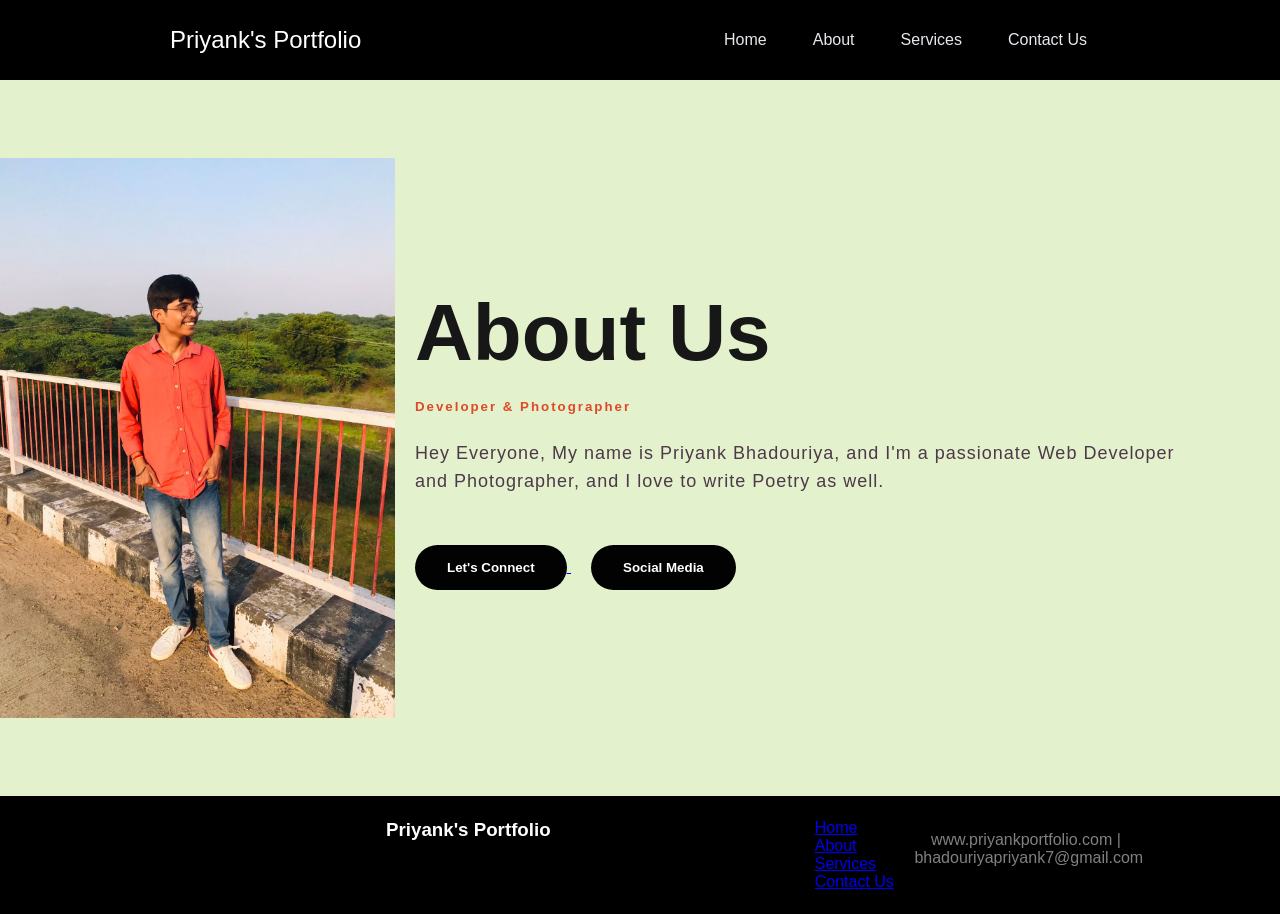
<file: about.html>
<!DOCTYPE html>
<html lang="en">
<head>
    <meta charset="UTF-8">
    <meta name="viewport" content="width=device-width, initial-scale=1.0">
    <title>About</title>
    <style>
           *{
            padding: 0px;
            margin: 0px;
            font-family: 'Josefin Sans', sans-serif;
            box-sizing: border-box;

           }
          
           nav{
            display: flex;
            justify-content: space-around;
            align-items: center;
            height: 80px;
            background-color:rgb(0, 0, 0) ;
        }

        nav ul{
            display: flex;
            justify-content: center;
        }
        nav ul li{
            list-style: none;
            margin: 0 23px;
        }
        nav ul li a{
           text-decoration: none;
            color: rgb(234, 232, 238);
        }
        nav ul li a:hover{
            color: rgb(159, 66, 66);
            font-size: 1.02rem;
            
        }
        main hr{
            border: 0;
            background: rgb(69, 38, 189);
            height: 1px;
            margin: 40px 84px;
        }

        .left{
            font-size: 1.5rem;
            color: white;
        }
           .about{
            width: 100%;
            padding: 78px 0px;
            background-color: #e3f1cd;
            
           }
           .about img{
               height: auto;
               width: 420px;
               margin-left: -100px;
           }
           .about text{
            width: 550px;
           }
           .main{
            width: 1130px;
            max-width: 95%;
            margin: 0 auto;
            display: flex;
            align-items: center;
            justify-content: space-around;
           }
           
           .about-text h1{
            color: rgb(24, 23, 23);
            font-size: 80px;
            text-transform: capitalize;
            margin-bottom: 20px;
            margin-left: 20px;
           }
           .about-text h5{
            color: rgb(14, 18, 51);
            text-transform: capitalize;
            margin-bottom: 25px;
            letter-spacing: 2px;
            margin-left: 20px;

           }
           span{
            color: #df4928;
           }
           .about-text p{
            color: rgba(39, 11, 39, 0.8);
            letter-spacing: 1px;
            line-height: 28px;
            font-size: 18px;
            margin-bottom: 50px;
            margin-left: 20px;
           }
           button{
            background: #000000fd;
            color: white;
            text-decoration: none;
            border: 2px solid transparent;
            font-weight: bold;
            padding: 13px 30px;
            border-radius: 30px;
            margin-left: 20px;
           
           }
           button:hover{
            background:black;
            border: 2px solid #f9004d;
            cursor: pointer;
           }
           footer{
                background-color: rgb(0, 0, 0);
               
            }
            .footer{
                display: flex;
                padding: 23px 122px;
                justify-content: space-evenly;
            }
            .footer h3{
                color: white;
            }
            .footer ul{

                list-style: none;
            }
            .footer > div {
                width: 223px;
            }
            footer .footer-rights{
                color: gray;
                text-align: center;
                padding: 12px 0;
            }

    </style>


</head>
<body>
   
    <header>
        <nav>
            <div class="left">Priyank's Portfolio</div>
            <div class="right">
                <ul>
                    <li><a href="/">Home</a></li>
                    <li><a href="/about.html">About</a></li>
                    <li><a href="/service.html">Services</a></li>
                    <li><a href="/contact.html">Contact Us</a></li>
                </ul>
            </div>
        </nav>
    </header>
    <section class="about">
        <div class="main">
            <img src="me.jpg">
                <div class="about-text">
                    <h1>About Us</h1>
                    <h5><span>Developer & Photographer</span></h5>
                    <p>Hey Everyone, My name is Priyank Bhadouriya, and I'm a passionate Web Developer and Photographer, and I love to write Poetry as well. </p> 
                    
                    
                    <a href="https://www.linkedin.com/in/priyank-bhadouriya-23899b206/" target="_blank"> 
                    <button type="button">Let's Connect </button>
                   
                    </a>
                    <a href=" https://www.instagram.com/__.__priyank__.__/" target="_blank"> 
                        <button type="button">Social Media </button>
                    </a>
                    
                                    
                </div>
        </div>

    </section>
    <footer>
        <div class="footer">
            <div class="footer-first"></div>
            <h3>Priyank's Portfolio</h3>
            <div class="footer-second"></div>

<ul>
           <li><a href="/">Home</a></li>
           <li><a href="/about.html">About</a></li>
           <li><a href="/service.html">Services</a></li>
           <li><a href="/contact.html">Contact Us</a></li>
</ul>    
          
            
        <div class="footer-rights">
            www.priyankportfolio.com | bhadouriyapriyank7@gmail.com
            
        </div> 
       
    </footer>

   
    
</body>
</html>
</file>
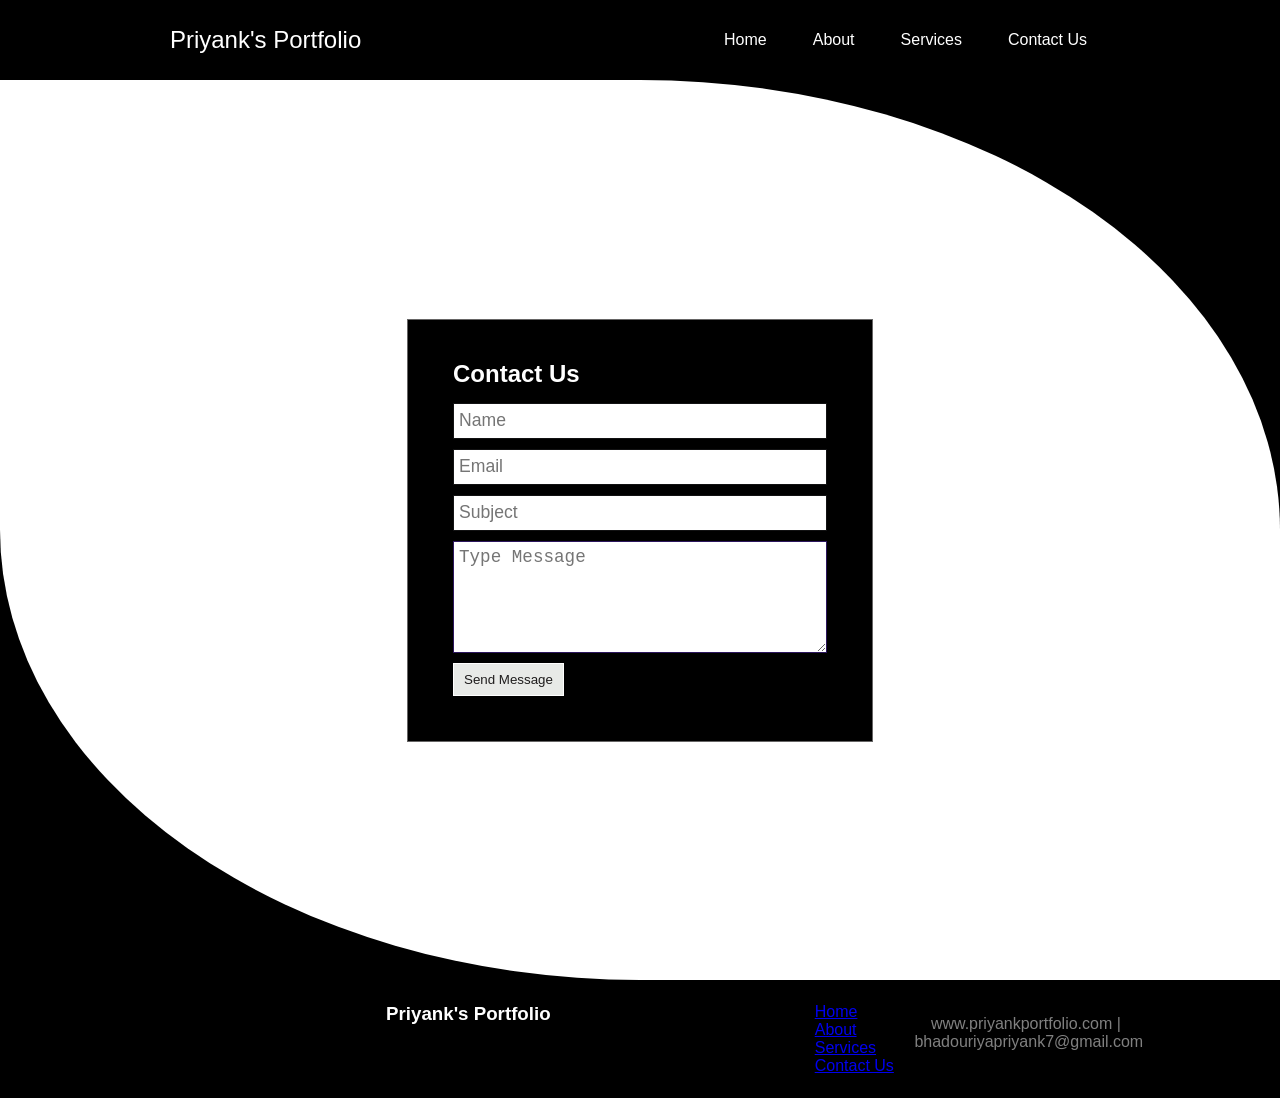
<file: contact.html>
<!DOCTYPE html>
<html lang="en">
<head>
    <meta charset="UTF-8">
    <meta name="viewport" content="width=device-width, initial-scale=1.0">
    <title>Contact Us</title>
    <style>
        *{
            margin: 0;
            padding: 0;

        }
        body{
            font-family: sans-serif;
            overflow-x: hidden;
        }
        
        nav{
            display: flex;
            justify-content: space-around;
            align-items: center;
            height: 80px;
            background-color:rgb(0, 0, 0) ;
        }

        nav ul{
            display: flex;
            justify-content: center;
        }
        nav ul li{
            list-style: none;
            margin: 0 23px;
        }
        nav ul li a{
           text-decoration: none;
            color: white;
        }
        nav ul li a:hover{
            color: rgb(159, 66, 66);
            font-size: 1.02rem;
            
        }
        main hr{
            border: 0;
            background: rgb(73, 48, 173);
            height: 1px;
            margin: 40px 84px;
        }

        .left{
            font-size: 1.5rem;
            color: white;
        }
        .contact{
            width: 100vw;
            height: 100vh;
            background-color: rgb(0, 0, 0);
            color: #fff;
            display: flex;
            justify-content: center;
            align-items: center;

        }
        .contact::before{
            content: "";
            background-color: #fff;
            height: 100%;
            width: 100%;
            border-radius: 0 50%;
        }
        .contact form{
            position: absolute;
            display: flex;
            flex-direction: column;
            padding: 40px;
            border: 1px solid #666565;
            width: 30%;
            background-color: #000000;
        }
        .contact form input{
            margin: 5px;
            height: 18pt;
            font-size: 1.1rem;
            padding: 5px;
            border:1px solid #121213 ;
        }
        .contact form textarea{
            margin: 5px;
            font-size: 1.1rem;
            padding: 5px;
            border:1px solid #2c165e ;
        }
        .contact form button{
            align-self: start;
            padding: 8px 10px 8px 10px;
            background-color: rgb(232, 234, 231);
            color: rgb(31, 29, 29);
            border: 1px solid #fff;
            margin: 5px;
            
        }
        .contact form h2{
            padding: 0 0 10px 5px;
        }
        @media screen and (max-width: 768px){
            .contact form {
                width: 80%;
                padding: 20px;
            }
            .contact ::before{
                border-radius: 0 10%;
            }
            
        }
        footer{
                background-color: rgb(0, 0, 0);
               
            }
            .footer{
                display: flex;
                padding: 23px 122px;
                justify-content: space-evenly;
            }
            .footer h3{
                color: white;
            }
            .footer ul{

                list-style: none;
            }
            .footer > div {
                width: 223px;
            }
            footer .footer-rights{
                color: gray;
                text-align: center;
                padding: 12px 0;
            }


    </style>
</head>
<body>
    <header>
        <nav>
            <div class="left">Priyank's Portfolio</div>
            <div class="right">
                <ul>
                    <li><a href="/">Home</a></li>
                    <li><a href="/about.html">About</a></li>
                    <li><a href="/service.html">Services</a></li>
                    <li><a href="/contact.html">Contact Us</a></li>
                </ul>
            </div>
        </nav>
    </header>
    <div class="contact">
        <form onsubmit="sendEmail(); reset(); return false;">
            
            <h2>Contact Us</h2>
            <input type="text" placeholder="Name" name="">
            <input type="email" placeholder="Email" name="">
            <input type="text" placeholder="Subject" name="">
            <textarea placeholder="Type Message" rows="5"></textarea>
            <button>Send Message</button>
        </form>
        
    </div>
    <script src="https://smtpjs.com/v3/smtp.js"></script>
   
   <script>
    function sendEmail(){
     Email.send({
     Host : "smtp.gmail.com",
     Username : "bhadouriyapriyank7@gmail.com",
     Password : "MummyPapa922",
     To : 'priyankchotu7@gmail.com',
     From : document.getElementBYId ("email").value,
     Subject : "Enquiry mail",
     Body : "Name: " + document.getElementBYId ("name").value,
           + "<br> Email:" + document.getElementBYId ("email").value,
           +  "<br> Subject:" + document.getElementBYId ("subject").value,
           +  "<br> Message:" + document.getElementBYId ("message").value,
 }).then(
   message => alert("Message Sent Succesfully")
 );
    }
   </script>
    <footer>
        <div class="footer">
            <div class="footer-first"></div>
            <h3>Priyank's Portfolio</h3>
            <div class="footer-second"></div>

<ul>
    <li><a href="/">Home</a></li>
    <li><a href="/about.html">About</a></li>
    <li><a href="/service.html">Services</a></li>
    <li><a href="/contact.html">Contact Us</a></li>
</ul>            
            
        <div class="footer-rights">
            www.priyankportfolio.com | bhadouriyapriyank7@gmail.com
        </div> 
    </footer>

    <script src="https://smtpjs.com/v3/smtp.js"></script>
   
  <script>
   function sendEmail(){
    Email.send({
    Host : "smtp.gmail.com",
    Username : "bhadouriyapriyank7@gmail.com",
    Password : "MummyPapa922",
    To : 'priyankchotu7@gmail.com',
    From : document.getElementBYId ("email").value,
    Subject : "Enquiry mail",
    Body : "Name: " + document.getElementBYId ("name").value,
          + "<br> Email:" + document.getElementBYId ("email").value,
          +  "<br> Subject:" + document.getElementBYId ("subject").value,
          +  "<br> Message:" + document.getElementBYId ("message").value,
}).then(
  message => alert("Message Sent Succesfully")
);
   }
  </script>
    
</body>
</html>
</file>
